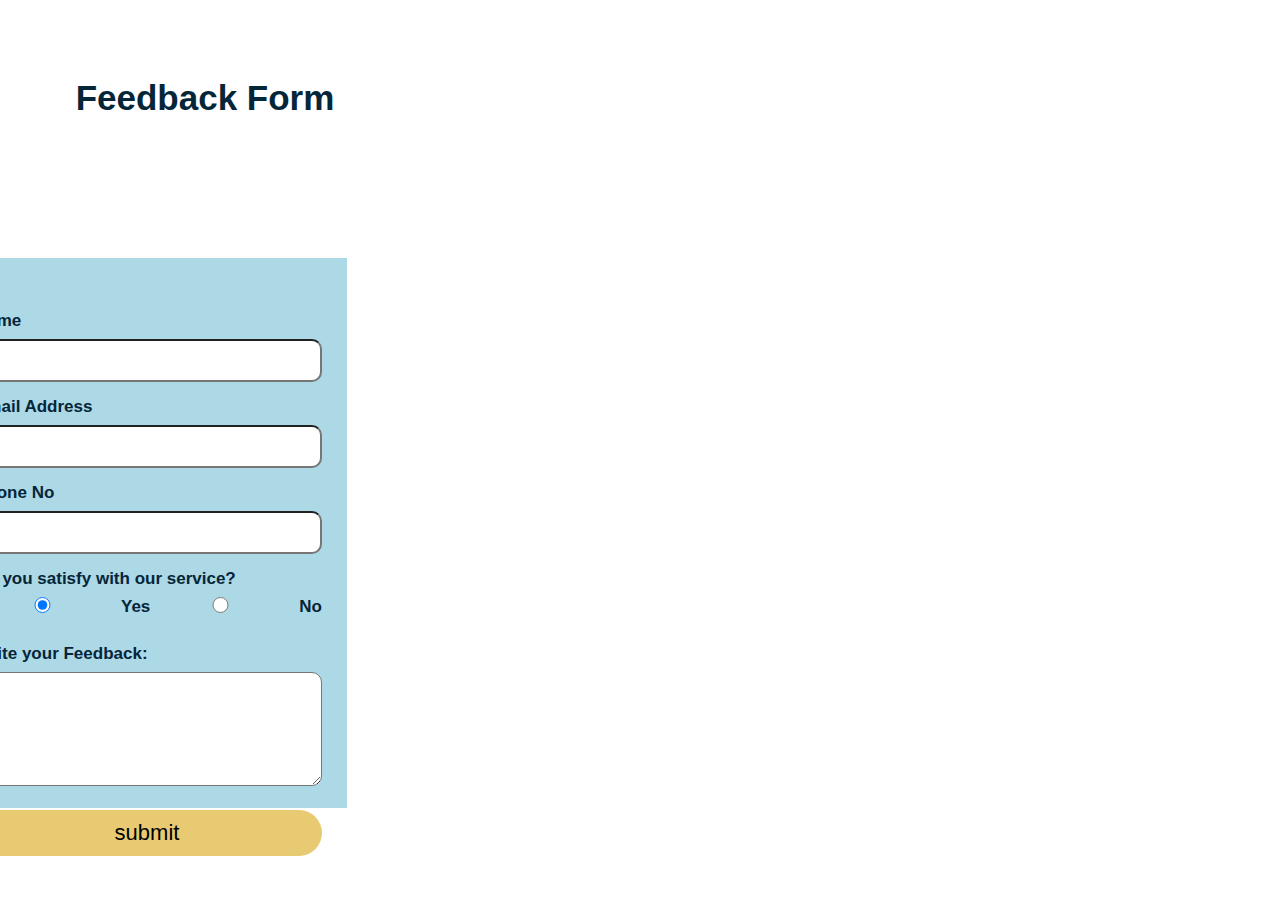
<file: pages/feedback.html>
<!DOCTYPE html> 
<html lang="en"> 
<head>
    <meta charset="UTF-8"> 
    <meta name="viewport" 

          content="width=device-width,initial-scale=1.0"> 
    <title>feedback</title>
    <link rel="stylesheet" href="./../css/style.css"> 
    <link rel="stylesheet" href="./../css/feedback_form.css">
    <style>
        body {
            margin: 0;
            font-family: 'Poppins', sans-serif;
            background-image: url('https://tse2.mm.bing.net/th?id=OIP.GB0buFXSXFqtDje0y_oICgHaE8&pid=Api&P=0&h=180');
            background-repeat: no-repeat;
            background-size: cover;
            background-position: center;
            background-attachment: fixed;
        }
    </style>
</head>
<body> 
    <h1>Feedback Form</h1> 
    <div class="form-box"> 
        <div class="textup"> 
        </div> 
        <div class="banner">
        
        <form> 
            <label for="uname"> 
                <i class="fa fa-solid fa-user"></i> 
                Name 
            </label> 
            <input type="text" id="uname" 
                   name="uname" required> 
            <label for="email"> 
                <i class="fa fa-solid fa-envelope"></i> 
                Email Address 
            </label> 
            <input type="email" id="email" 
                   name="email" required> 
            <label for="phone"> 
                <i class="fa-solid fa-phone"></i> 
                Phone No 
            </label> 
            <input type="tel" id="phone" 
                   name="phone" required> 
            <label> 
                <i class="fa-solid fa-face-smile"></i> 
                Do you satisfy with our service? 
            </label> 
            <div class="radio-group"> 
                <input type="radio" id="yes" 
                       name="satisfy" value="yes" checked> 
                <label for="yes">Yes</label> 
                <input type="radio" id="no" 
                       name="satisfy" value="no"> 
                <label for="no">No</label> 
            </div> 
            <label for="msg"> 
                <i class="fa-solid fa-comments" 
                   style="margin-right: 3px;"></i> 
                Write your Feedback: 
            </label> 
            <textarea id="msg" name="msg" 
                      rows="4" cols="10" required> 
            </textarea>
            <button type="submit">
                submit
            </button>
            </form>
    </div>
</body>
</html>
</file>
<file: css/style.css>
*{
    text-decoration: none;
    margin: 0;
    padding: 0;
    box-sizing: border-box;
}

/** Header */

.header{
  background-color:rgb(5, 46, 62);
  color: white;
  margin-top: 0px;
  display: flex; 
 flex-direction: row;
 justify-content: left;
 align-items: center;
 font-size: 20px;
 position:static;
 }


.h_logo{
 display: flex; 
 flex-direction: row;
 justify-content: left;
 align-items: center;
 text-align: center;
 padding: 20px;
 

}

.address{
  display: flex;
  justify-content: left;
  padding: 30px;
  font-size: 20px;
 text-align: left;
 font-weight: bold;
 position: static;
 
}


.font{
   
  color: white;
}

.logo{
  width: 150px;
}
.soicon{
  padding-left: 10px;
}

/**   Navbar  **/

.mainnav {
    background-color: rgb(135, 227, 253);
    min-height: 8vh;
    top: 0;
    left: 0;
    position: sticky;
    display: flex;
    width:1520px;
}
.navbar{
  padding-top: 5px;
  margin-left: 100px;
  gap: 10px;
  display: flex;
  justify-content: space-evenly;
  align-items: center;
}
.navbar a {
  color: black;
  text-decoration: none;
  padding-left: 30px;
  font-size: 30px;
  padding-right: 10px;

}
.bn1{
  padding: 20px;
}
.navbtn
{
  text-decoration: none;
  background-color: aqua;
  margin: 10px 10px 10px 80px;
  padding: 10px;
  padding: 10px 10px 10px 10px;

}
.navbtn a{
  font-size: 18px;
  color: black;
  padding: 10px;
}

.navbtn:hover {
  transform:  translate3d(0px,-2px,-5px);
  /**box-shadow: 0px 10px 40px 10px #abb8c3;*/
  box-shadow: 0px 10px 40px 10px rgb(34, 35, 30);
  transition: 0.3s;
}

/* footer */
       
.footer-main{
  border-top: 1px solid #b7b7b7;
  padding: 15px 0;
  width: 100%;
  display: flex;
  justify-content: space-between;
  margin: 50px;

}
.quick-links{
  width: 24%;
  text-align: left;
  
}
.quick-links  a{
  color: white;
}
.footer{
 padding: 50px 8%;
  background-color: #070720;
  color: white;
  
}
.footer-text{
  margin-top: 10px;
  width: 240px;
  font-size: 18px;
}

.quick-links ul li{
  list-style: none;
}
.links{
  width: 170px;
  font-size: 25px;
  border-start-start-radius:40px ;
  text-align: center;
}

.quick-links ul{
  margin-top: 15px;
}
.quick-links ul li{
  font-size: 16px;
  line-height: 35px;
  
}
.address{
  margin-top: 15px;
}
.contact{
  margin-top: 10px;
  line-height: 35px;
}
.made{
  margin-top: 70px;
  text-align: center;
  font-size: 18px;
  font-weight: 600;
}
.made i{
  color: rgb(209, 5, 5);
}
.copyright{
  text-align: center;
  font-size: 16px;
  margin: 30px 0 0 0;
}
.footer-icon{
  font-size: 20px;

}

.social-icons i{
  margin: 15px 10px;
  margin-right: 20px;
  font-size: 25px;
}


.f_img{
 height: 40px;
 margin: 8px;
}

.linking{
  color: white;
  text-align: left;
}
</file>
<file: css/feedback_form.css>
*{
    font-size: 20px;
}

body { 
    margin: 0; 
    display: flex; 
    align-items: center; 
    justify-content: space-around; 
    flex-direction: column; 
    height: 100vh;
    background-color: #fff; 
    font-family: 'Poppins', sans-serif;
    background-image: url(./../images/loginback.jpg);
    background-repeat: no-repeat;
    background-size: cover;
} 
img{
    width: 1000px;
}
.textup { 
    text-align: center; 
    color: #e7ca71;
    font-weight: 700; 
} 
i { 
    margin-right: 3px; 
}
.form-box { 
    background-color:transparent;
    margin-top: -80px;
    box-shadow:none; 
    padding: 15px; 
    border-radius: 8px; 
    width: 400px; 
    margin-left: 30%;
}
form { 
    max-width: 400px; 
    margin: 0 auto; 
}
.radio-group { 
    display: flex; 
    margin-bottom: 16px; 
} 
input[type="radio"] { 
    margin-right: 8px; 
}
label { 
    display: block; 
    margin-bottom: 8px; 
    font-size: 17px;
    color:#052639;
    font-weight: 600; 
} 
input, 
textarea { 
    width: 100%; 
    padding: 8px; 
    margin-bottom: 12px; 
    box-sizing: border-box; 
    border-radius: 10px;
} 
button { 
    background-color: #e7ca71;
    color: black; 
    margin-top: 7px;
    padding: 10px; 
    border: none; 
    border-radius: 25px; 
    cursor: pointer; 
    width: 100%; 
    font-size: 22px; 
    transition: .2s linear; 
} 
button:hover { 
    background-color: hsl(211, 63%, 52%); 
    border: none; 
    transform: translateY(-10px); 
} 
h1 { 
    color:#052639;
   margin-left: -870px;
   padding-bottom: 50px;
   font-size: 35px;
}
.banner{
    width: 400px;
    height: 550px;
    font-weight: bold;
    background-size: cover;
    background-position: start;
    margin-left: -700px;
    background-color: #ADD8E6;
    padding: 50px 25px 10px 25px;

}
logo{
    width: 120px;
    cursor: pointer;
}
.navbar ul li{
    list-style: none;
    display: inline-block;
    margin: 0 20px;
    position: relative;
}
.navbar ul li a{
    text-decoration: none;
    color: #052639;
    text-transform: uppercase;
}
.navbar ul li::after{
    content:'' ;
    height: 3px;
    width: 0%;
    background: #009688;
    position: absolute;
    left: 0;
    bottom: -10px;
    transition: 0.5s;
}
.navbar ul li:hover::after{
    width: 100%;
}
</file>
